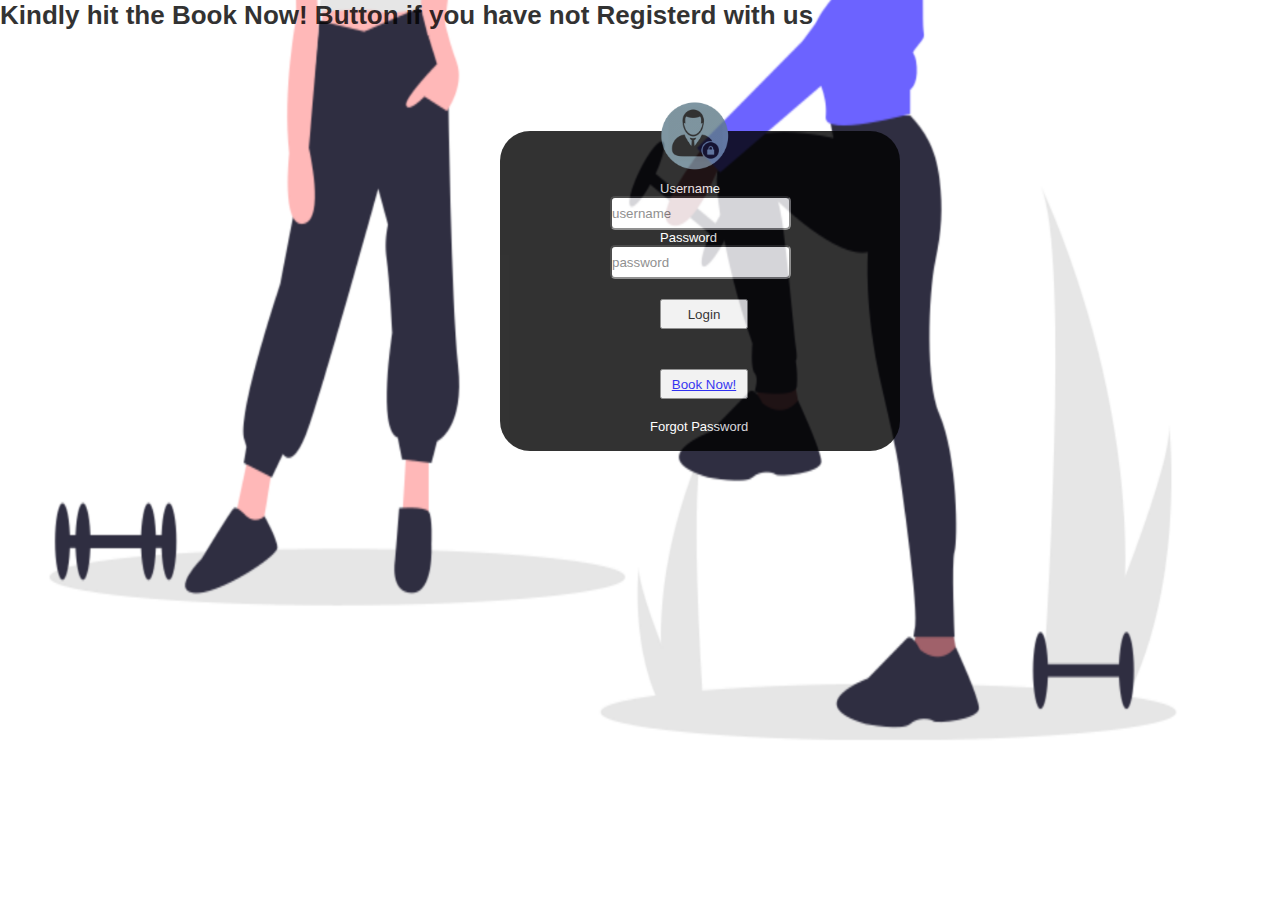
<file: index.html>
<!DOCTYPE html>
<html lang="en">
<head>
    <meta charset="UTF-8">
    <meta name="viewport" content="width=device-width, initial-scale=1.0">
    <meta http-equiv="X-UA-Compatible" content="ie=edge">
    <link rel="stylesheet" href="index.css">
    <title>LOgin form</title>
    <link rel="https://fonts.googleapis.co/css?family=poppins&display=swap">
</head>   
<body>
    <h1>Kindly hit the Book Now! Button if you have not Registerd with us </h1>
    <section class="form-section">
        <img src="./img/person3.png.png" class="image-class">
        <form method="POST" enctype="multipart/form-data">
        <p> Username</p>
        <input type="username" name="username"placeholder="username">
        <p>Password</p>
        <input type="password"name="password" placeholder="password">
        <br>
        <button type="submit">Login</button><br>
        <button><a href="index2.html">Book Now!</a></button>
        <a href="#" class="forgot-password">Forgot Password</a>
        </form>
    </section>
    
</body> 

</html>
</file>
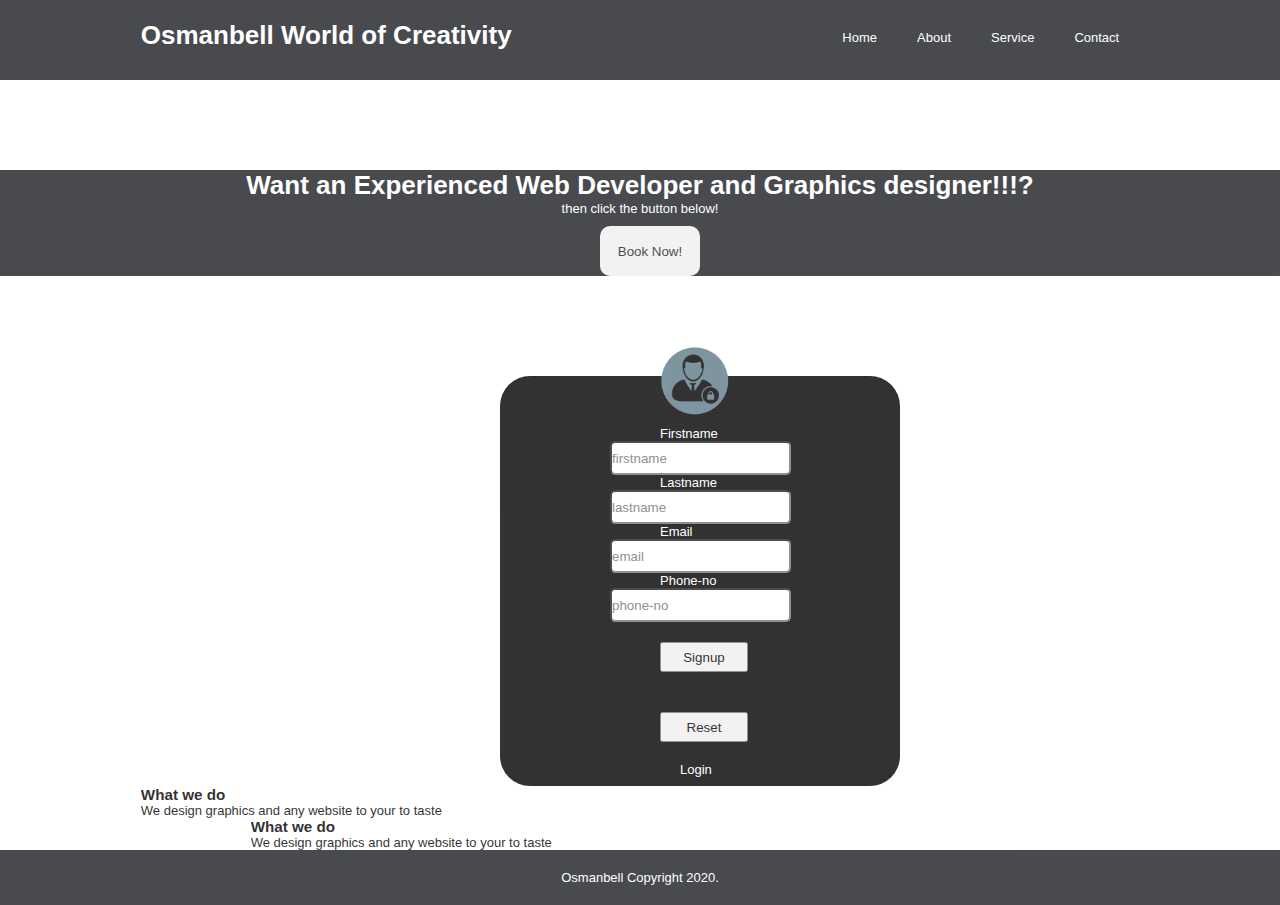
<file: index2.html>
<!DOCTYPE html> 
<html lang="en">
<head>
    <meta charset="UTF-8">
    <meta name="viewport" content="width=device-width, initial-scale=1.0">
    <meta http-equiv="X-UA-Compatible" content="ie=edge">
    <link rel="stylesheet" href="index3.css">
    <title>LOgin form</title>
    <link rel="https://fonts.googleapis.co/css?family=poppins&display=swap">
</head>   
<body>
    
    <header>
        <div class="container">
            <div class="logo">
                <h1>Osmanbell World of Creativity</h1>
            </div>
            <nav>
                <ul>
                    <li><a href="#">Home</a></li>
                    <li><a href="#">About</a></li>
                    <li><a href="#">Service</a></li>
                    <li><a href="#">Contact</a></li>
                </ul>
            </nav> 

        </div>
    </header><br><br><br><br><br><br>
    <section id="banner-section">
    </section>
    <section id="booking">
       <div class="container">
           <h1>Want an Experienced Web Developer and Graphics designer!!!?</h1>
           <p>then click the button below!</p>
           <button><a href="index2.html">Book Now!</a></button>
       </div> 
    </section>
    
    <section class="form-section">
        <img src="./img/person3.png.png" class="image-class">
        <form method="POST" enctype="multipart/form-data">
        <p> Firstname</p>
        <input type="firstname" name="firstname"placeholder="firstname">
        <p>Lastname</p>
        <input type="lastname"name="lastname" placeholder="lastname">
        <p>Email</p>
        <input type="email"name="email" placeholder="email">
        <p>Phone-no</p>
        <input type="phone-no"name="phone-no" placeholder="phone-no">
        <button type="submit"><a href ="index.html"></a>Signup</button>
        <button type="reset"> Reset</button>
        <a href="index.html" class="login">Login</a>
        </form>
    </section>

    <section id="tiles">
        <div class="container">
            <div class="square">
        
                <h3>What we do</h3>
                <p>We design graphics and any website to your to taste</p>

        </div>
        <div class="container">
            <div class="square">
               
                <h3>What we do</h3>
                <p>We design graphics and any website to your to taste</p>

        </div>
        </div>
    </section>
    <section id="footer">
        <p>Osmanbell Copyright 2020. </p>
        
    </section>
    
</body>
</file>
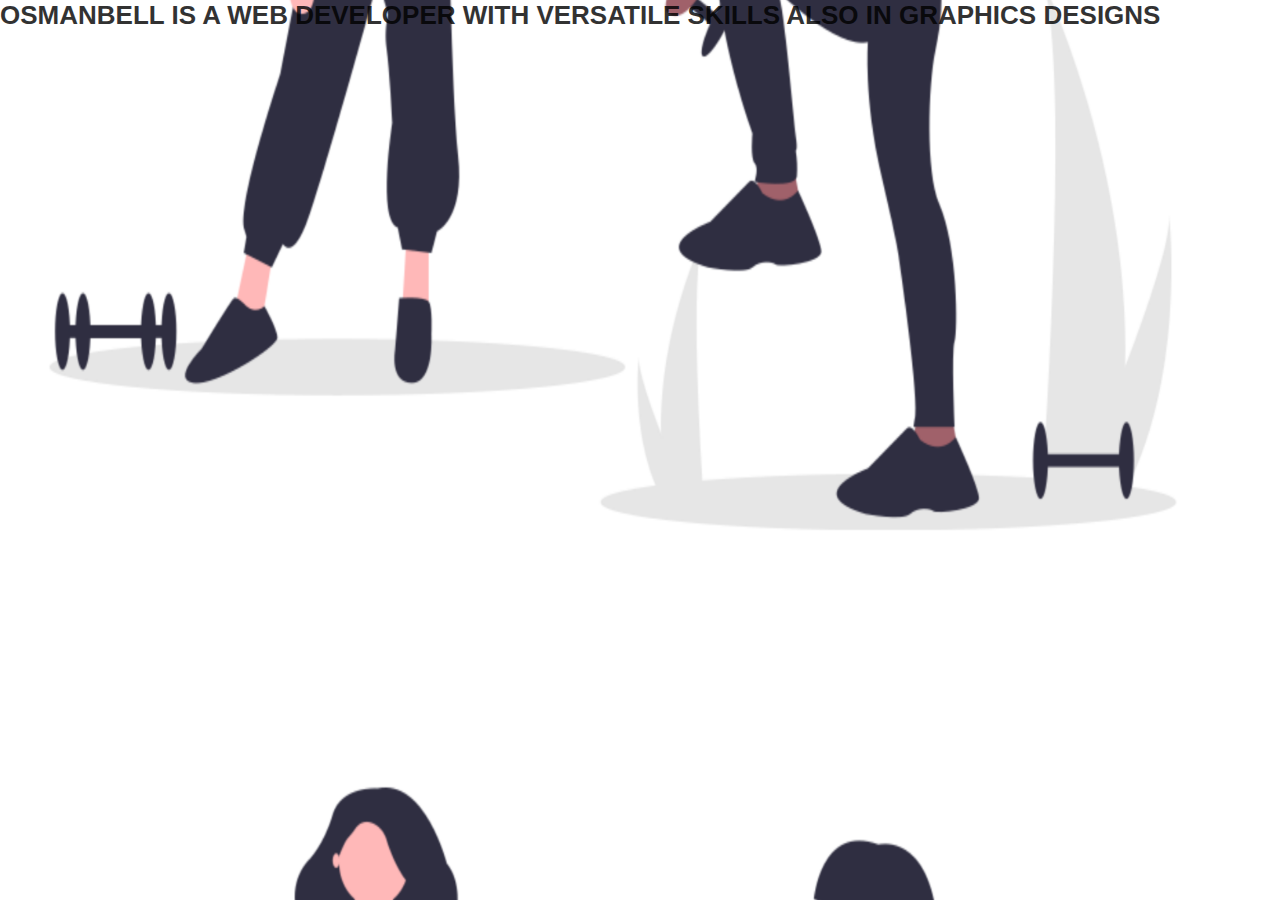
<file: index3.html>
<!DOCTYPE html>
<html lang="en">
<head>
    <meta charset="UTF-8">
    <meta name="viewport" content="width=device-width, initial-scale=1.0">
    <meta http-equiv="X-UA-Compatible" content="ie=edge">
    <link rel="stylesheet" href="index.css">
    <title>CONTACT</title>
    <link rel="https://fonts.googleapis.co/css?family=poppins&display=swap">
</head>   
<section>
    <div class="container">
        <h1>OSMANBELL IS A WEB DEVELOPER WITH VERSATILE SKILLS ALSO IN GRAPHICS DESIGNS </h1>
    </div>
</section>


<body>
</file>
<file: index.css>
*{
    padding: 0;
    margin:0 ;
}
body{
    font-family: 'Poppins', sans-serif;
    background-image: url(../img/person4.png.png);
    background-size: cover;
    background-position: center;
    font-size: 13px;
    opacity: 0.8;
}
.containers{
    width: 78%;
    margin: auto;
    overflow: hidden;
  }

 .form-section{
     height: 320px;
     width: 400px;
     background-color: black;
     color:white;
     margin-top: 100px;
     margin-left: 500px;
     box-sizing: border-box;
     padding: 50px 10px;
     border-radius: 30px;
 }
 .image-class{
     border-radius: 50px;
     height: 70px;
     width: 70px;
     position: absolute;
     margin-top: -80px;
     margin-left: 150px;
 }
 form p{
     margin-left: 150px; 
 }
 form input{
     margin-left: 100px;
     height: 30px;
     border-radius: 5px;
 }
 form button{
     height: 30px;
     width: 88px;
     margin-left: 150px;
     margin-top: 20px;
     margin-bottom: 20px;
     cursor: pointer;
      
 }
 form .forgot-password{
     margin-left: 140px;
     text-decoration: none;
     color: white;
 }
</file>
<file: index3.css>
*{
    padding: 0;
    margin:0 ;
}
body{
    font-family: 'Poppins', sans-serif;
    background-image: url(https://osmanbell.github.io/signup.png.jpg);
    background-size: cover;
    background-position: center;
    font-size: 13px;
    opacity: 0.8;
}
.container{
    width: 78%;
    margin: auto;
    overflow: hidden;
  }
  header{
      background-color: #1b1e23;
      color: white;
      min-height: 60px;
      padding: 20px 0 0 0;
  }
  header ul{
      padding: 0;
      margin: 0;
  }
  header li{
      float: left;
      padding: 0 20px 0 20px;
      display: inline;
  }
  header li a{
      color: white;
      text-decoration: none;
  }
  header .logo{
      float: left;
  }
  header .logo h3{
      margin: 0;
        
  }
  header nav{
      float: right;
      margin-top: 10px;
  }
  header a:hover{
      color: grey;
      font-weight: bolder;
  }
    #booking{
      background-color: #1b1e23;
      color: white;
      padding: 0;
      text-align:center;
  }
  #booking h3{
      padding: 0;
  }
  #booking button{
      padding: 0;
      margin-left: 20px;
      margin-top: 10px;
      width: 100px;
      cursor: pointer;
      height: 50px;
      border-radius: 10px;
      border: none;
  }
  #booking button a{
      color: #1b1e23;
      text-decoration: none;
  }
  
  #footer {
      background-color: #1b1e23;
      color: white;
      padding: 20px;
      text-align: center;
  }
  



 .form-section{
     height: 410px;
     width: 400px;
     background-color: black;
     color:white;
     margin-top: 100px;
     margin-left: 500px;
     box-sizing: border-box;
     padding: 50px 10px;
     border-radius: 30px;
 }
 .image-class{
     border-radius: 50px;
     height: 70px;
     width: 70px;
     position: absolute;
     margin-top: -80px;
     margin-left: 150px;
 }
 form p{
     margin-left: 150px; 
 }
 form input{
     margin-left: 100px;
     height: 30px;
     border-radius: 5px;
 }
 form button{
     height: 30px;
     width: 88px;
     margin-left: 150px;
     margin-top: 20px;
     margin-bottom: 20px;
     cursor: pointer;
      
 }
 form .login{
     height: 50px;
     width: 100px;
     margin-left: 170px;
     margin-top: 20px;
     margin-bottom: 20px;
     text-decoration: none;
     color: white;
 }
</file>
